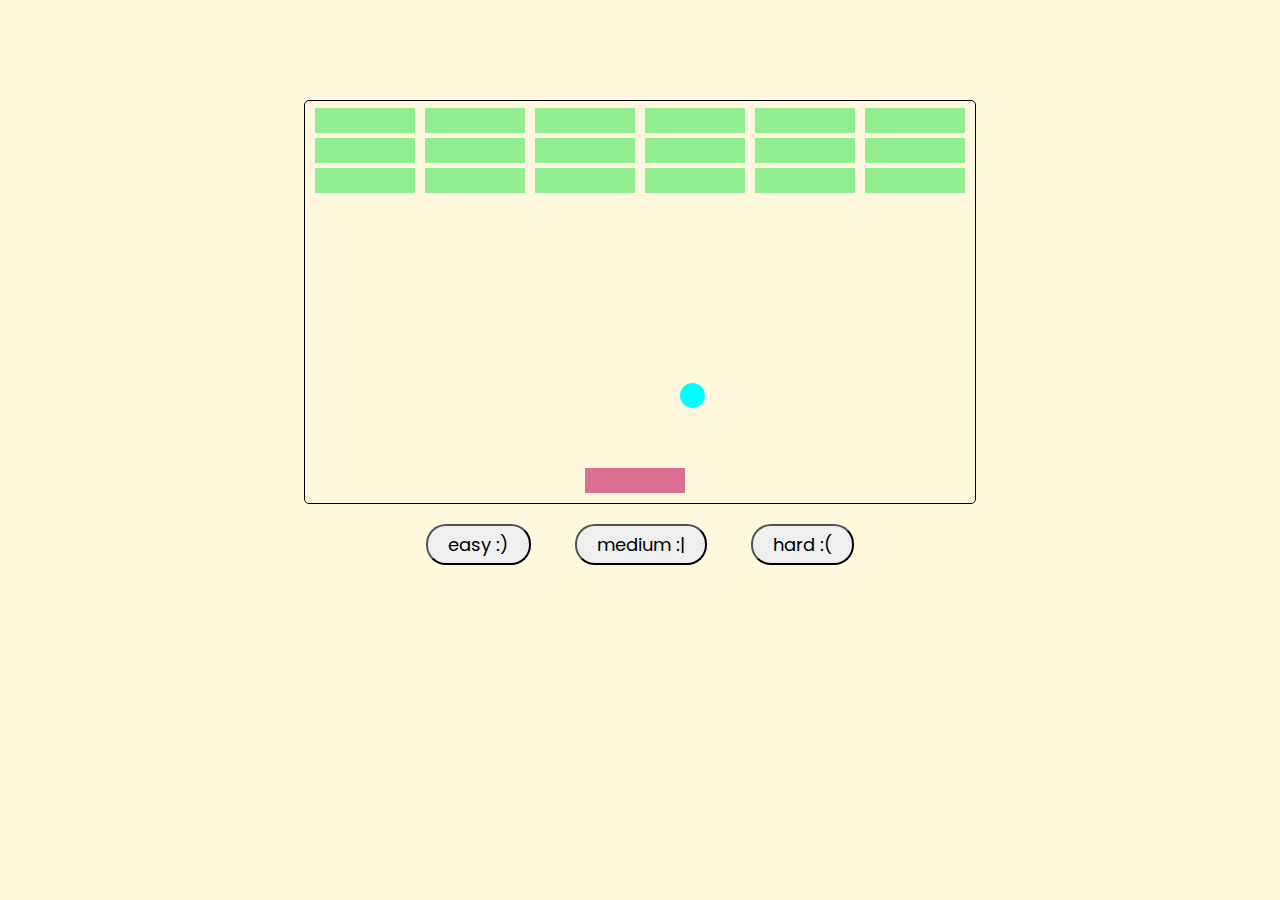
<file: breakout/index.html>
<!DOCTYPE html>
<html>

<head>
    <meta charset="UTF-8">
    <meta http-equiv="X-UA-Compatible" content="IE=edge">
    <meta name="viewport" content="width=device-width, initial-scale=1.0">
    <link rel="preconnect" href="https://fonts.googleapis.com">
    <link rel="preconnect" href="https://fonts.gstatic.com" crossorigin>
    <link href="https://fonts.googleapis.com/css2?family=Kaushan+Script&family=Poppins:wght@300&display=swap" rel="stylesheet">
    <link rel="stylesheet" href="style.css">
    <title>Breakout Game</title>
</head>


<body>
    <div id="display">
          
    </div>

    <div id="butt">
        <button id="easy">&nbsp easy :) &nbsp</button>
        <button id="medium">&nbsp medium :| &nbsp</button>
        <button id="hard">&nbsp hard :( &nbsp</button>
    </div>

    <script src="script.js"></script>
</body>



</html>
</file>
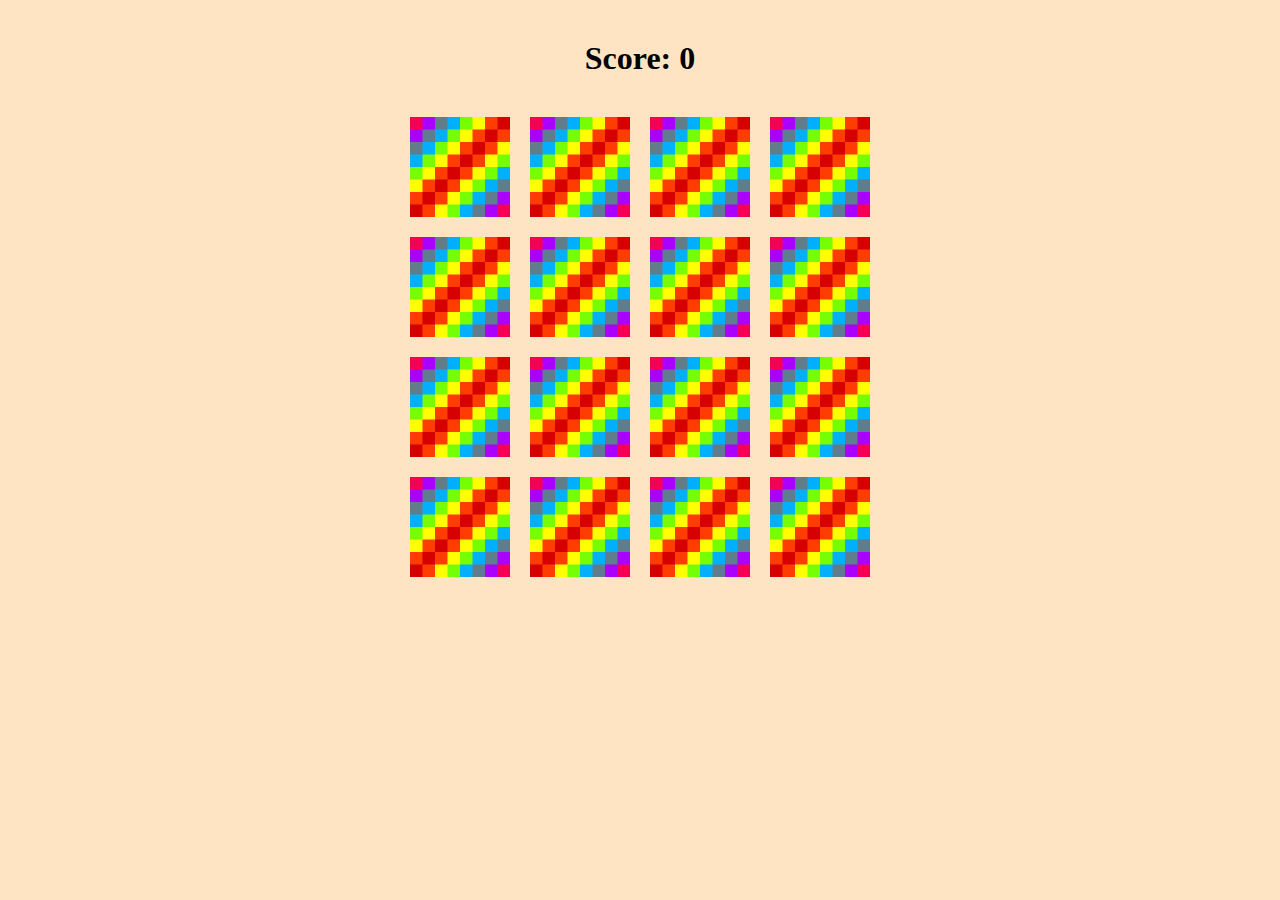
<file: memory/index.html>
<!DOCTYPE html>
<html lang="en">
<head>
    <meta charset="UTF-8">
    <meta http-equiv="X-UA-Compatible" content="IE=edge">
    <meta name="viewport" content="width=device-width, initial-scale=1.0">
    <title>Memory Game</title>
    <link rel="stylesheet" href="style.css">
</head>
<body>

    <h1>Score: <span id="result">0</span></h1>

    <div id="display"></div>


    <script src="script.js"></script>
</body>
</html>
</file>
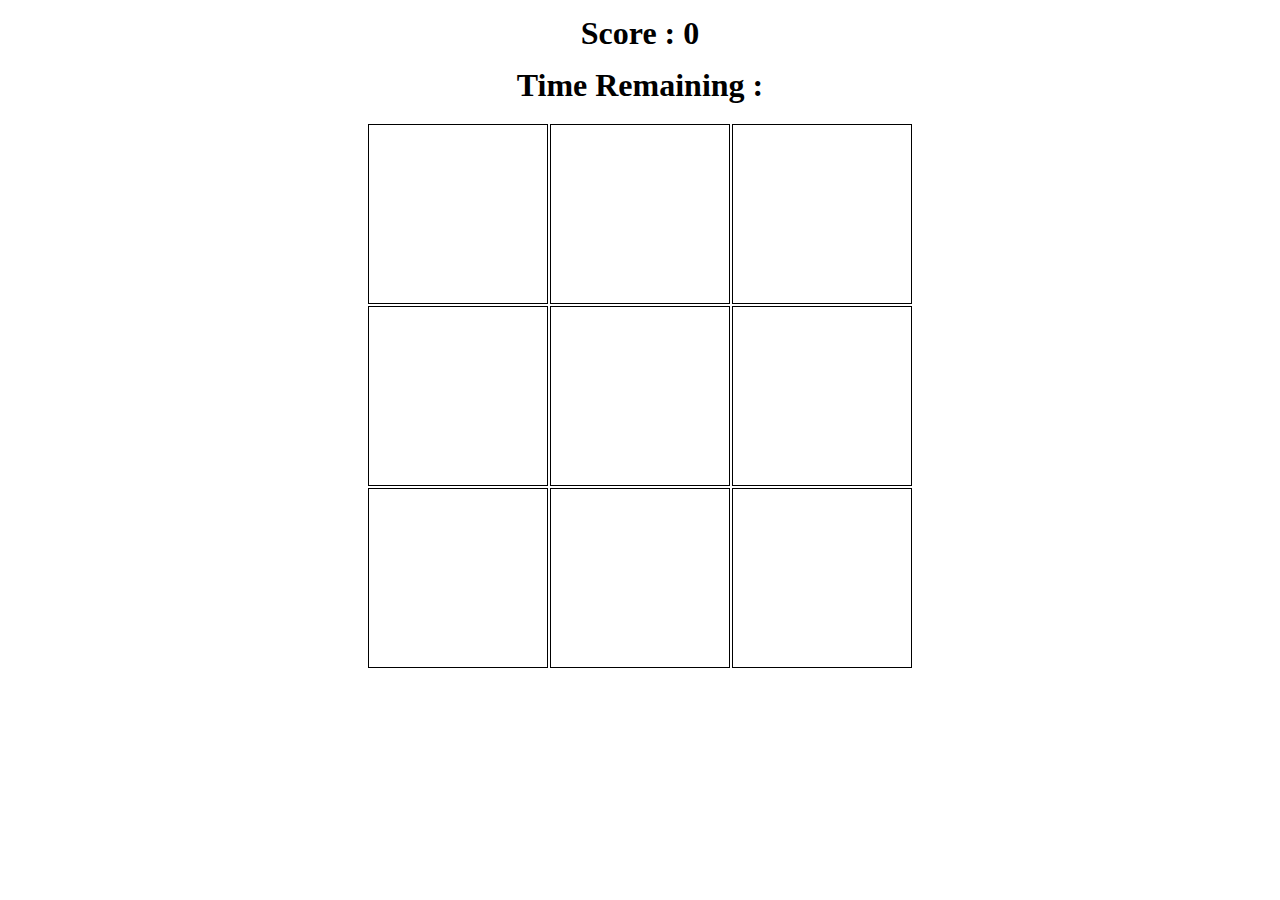
<file: whac-a-mole/index.html>
<!DOCTYPE html>
<html lang="en">
<head>
    <meta charset="UTF-8">
    <meta http-equiv="X-UA-Compatible" content="IE=edge">
    <meta name="viewport" content="width=device-width, initial-scale=1.0">
    <link rel="stylesheet" href="style.css">
    <title>Whac-a-mole</title>
</head>
<body>
    
    <h1>Score : <span id="result">0</span></h1>

    <h1>Time Remaining : <span id="time"></span></h1>

    <div id="display"></div>

    <script src="script.js"></script>
</body>
</html>
</file>
<file: breakout/style.css>
*{
    margin: 0px;
    padding: 0px;
    box-sizing: border-box;
    /* font-family: 'Kaushan Script', cursive; */
    font-family: 'Poppins', sans-serif;
    font-size: 15px;
}

body{
    display: flex;
    flex-direction: column;
    align-items: center;
    background-color: cornsilk;
}

#display{
    position: relative;
    margin-top: 100px;
    width: 672px;
    height: 404px;
    border: solid black 1px;
    border-radius: 5px;
}

.block{
    position: absolute;
    display: inline-block;
    width: 100px;
    height: 25px;
    background-color: lightgreen;
}


#butt{
    margin-top: 20px;
}

button{
    margin: 0px 20px;
    padding: 5px 10px;
    font-size: 1.2rem;
    border-radius: 20px;    
    transition: 0.3s;
}

button:hover{
    /* background: linear-gradient(70deg, #fff810  30%, rgba(0,0,0,0) 30%), linear-gradient(30deg, #63e89e 60%, #ff7ee3 60%); */
    background-color: coral;
    padding: 5px 14px;

}



/* user block style */

.user{
    position: absolute;
    display: inline-block;
    width: 100px;
    height: 25px;
    background-color: palevioletred;
}


/* ball style */

.ball{
    position: absolute;
    width: 25px;
    height: 25px;
    border-radius: 50%;
    background-color: aqua;
}
</file>
<file: memory/style.css>
*{
    margin: 0px;
    padding: 0px;
    box-sizing: border-box;
}

body{
    display: flex;
    flex-direction: column;
    justify-content: center;
    align-items: center;
    background-color: bisque;
}

h1{
    margin: 40px 0px;
}

#display {
    display: grid;
    grid-template-columns: repeat(4, 100px);
    grid-template-rows: repeat(3, 100px);
    gap: 20px 20px;
}

img{
    cursor: pointer;
    width: 100px;
    height: 100px;
    background-color: lightgray;
}
</file>
<file: whac-a-mole/style.css>
*{
    margin: 0px;
    padding: 0px;
    box-sizing: border-box;
}

body{
    display: flex;
    flex-direction: column;
    justify-content: center;
    align-items: center;
}

h1{
    margin-top: 15px;
}

#display{
    margin-top: 20px;
    display: grid;
    grid-template-columns: repeat(3, 180px);
    grid-template-rows: repeat(3, 180px);
    gap: 2px;
}

.mole{
    background-image: url(./mole.jpg);
    background-size: cover;
}
</file>
